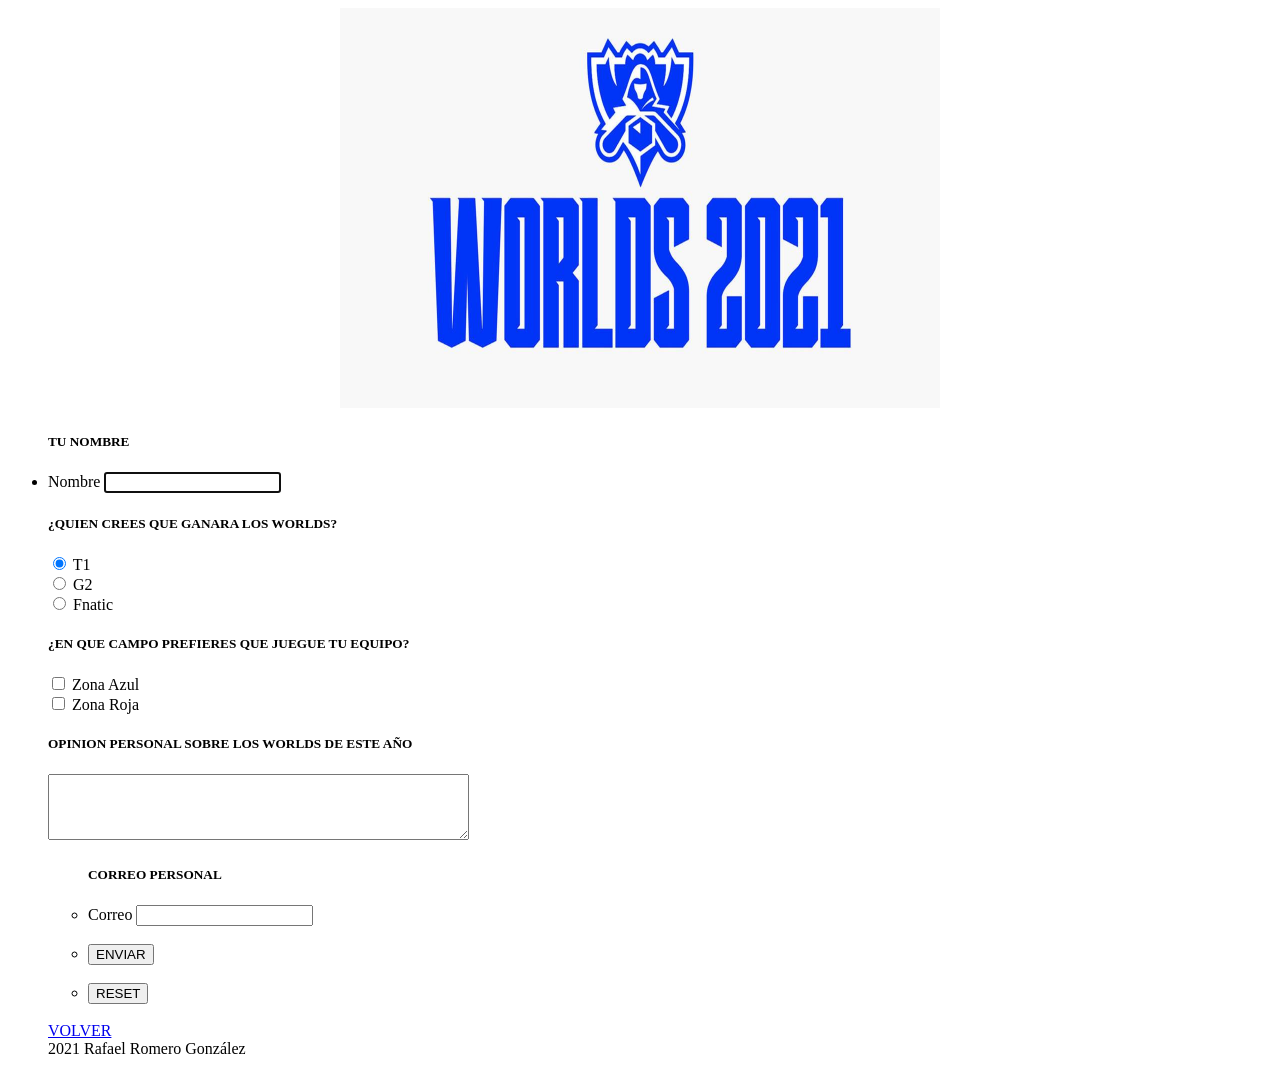
<file: Contacto.html>
<!DOCTYPE html>
<html lang="es">
	<head>
		<meta charset="utf-8"/> 
		<title> WORLDS Contacto </title>
	</head>
	<body>
		<center>
			<img src="worlds.png" width="600" height="400" >
		</center>
		<form action="Practicalibre.html" method="get">
			<ul>
				<h5> TU NOMBRE </h5>
				<li>
					<label for="x"> Nombre </label>
					<input type="text" id="x" name="Nombre_Usuario" autofocus required>
				</li>
			</ul>
			<ul>
				<h5> ¿QUIEN CREES QUE GANARA LOS WORLDS? </h5>
				<div>
					<input type="radio" id="T1" name="Equipo" value="T1" checked>
  						<label for="T1">T1</label>
				</div>
				<div>
 					 <input type="radio" id="G2" name="Equipo" value="G2">
  						<label for="G2">G2</label>
				</div>
				<div>
 					 <input type="radio" id="Fnatic" name="Equipo" value="Fnatic">
  						<label for="Fnatic">Fnatic</label>
				</div>
			</ul>
			<ul>
				<h5> ¿EN QUE CAMPO PREFIERES QUE JUEGUE TU EQUIPO? </h5>
				<label> 
					<input type="checkbox" id="Azul" value="Campo"> Zona Azul </label> <br>
					<input type="checkbox" id="Rojo" value="Campo">
					<label for="cbox2"> Zona Roja 
				</label>
			</ul>
			<ul>
			<h5> OPINION PERSONAL SOBRE LOS WORLDS DE ESTE AÑO </h5>
				<textarea id="area" name="area" rows="4" cols="50"></textarea>
			<ul>
				<h5> CORREO PERSONAL </h5>
				<li>
					<label for="c"> Correo </label>
					<input type="email" id="c" name="Correo" required>
				</li>
			</ul>
			<br>
			<ul>
				<li>
					<label for="r"></label>
					<input type="submit" id="r" name="Enviar" value="ENVIAR" >
				</li>
				<br>
				<li>
					<label for="t"></label>
					<input type="reset" id="t" name="Resetear" value="RESET" >
				</li>
			</ul>
			<br>
			<a href="index.html">VOLVER</a>
			<footer> 2021 Rafael Romero González </footer>
		</form>
	</body>
</html>
</file>
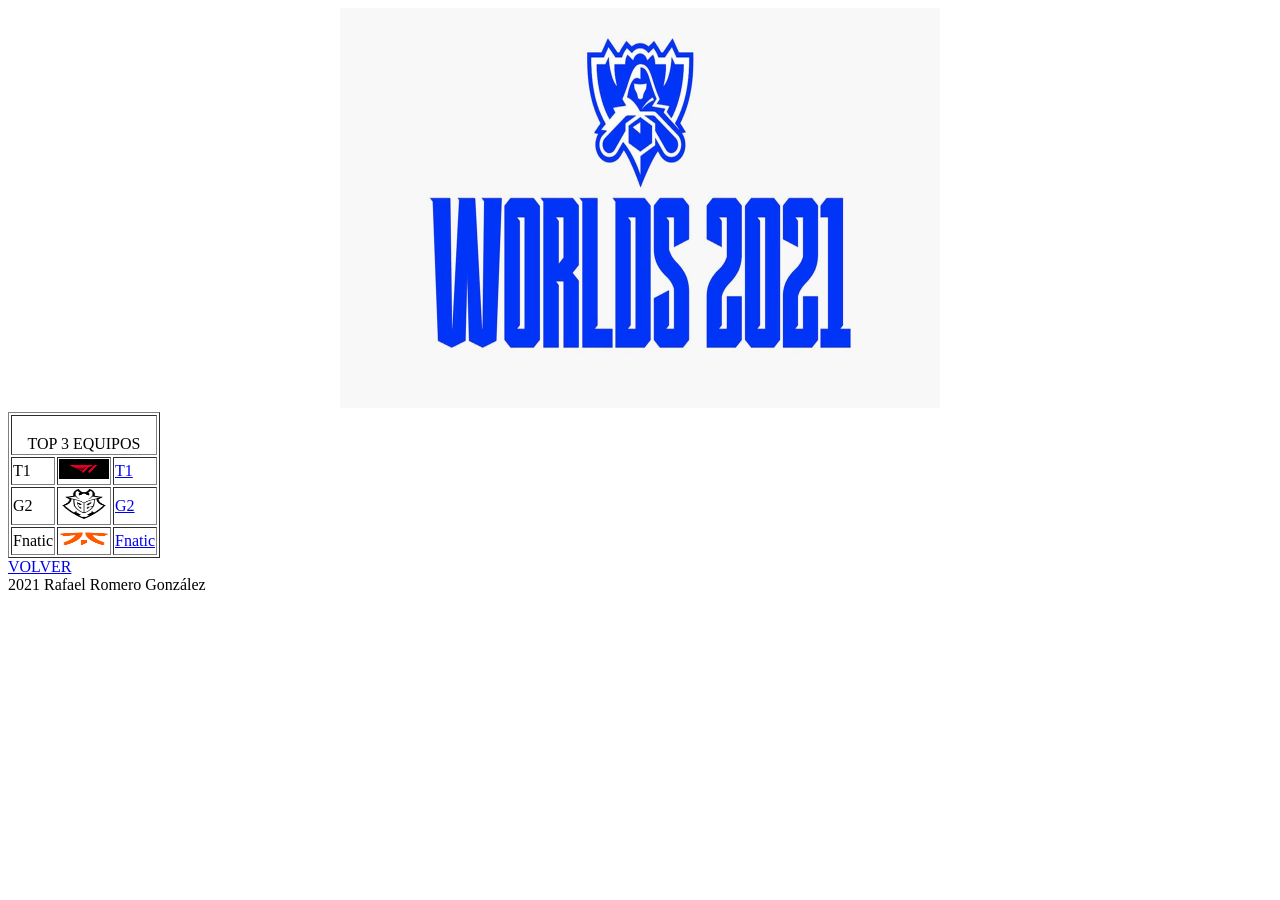
<file: detalles.html>
<!DOCTYPE html>
<html lang="es">
	<head>
		<meta charset="utf-8"/> 
		<title> WORLDS detalles </title>
	</head>
	<body>
		<center>
			<img src="worlds.png" width="600" height="400" >
		</center>
		<section>
			<table border="1">
				<tr>
					<td colspan="3" align="center"> <br> TOP 3 EQUIPOS </br>
					</td>
				</tr>
				<tr>
					<td> T1 </td>
					<td> <img src="T1.png" width="50" height="20" </td>
					<td> <a href="https://lol.fandom.com/wiki/T1">T1</a> </td>
				</tr>
				<tr>
					<td> G2 </td>
					<td> <img src="g2p.png" width="50" height="30" </td>
					<td> <a href="https://lol.fandom.com/wiki/G2">G2</a> </td>
				</tr>
				<tr>
					<td> Fnatic </td>
					<td> <img src="fnatic.png" width="50" height="20" </td>
					<td> <a href="https://lol.fandom.com/wiki/Fnatic">Fnatic</a> </td>
				</tr>
			</table>
		</section>
		<a href="index.html">VOLVER</a>
		<footer> 2021 Rafael Romero González </footer>
	</body>
</html>
</file>
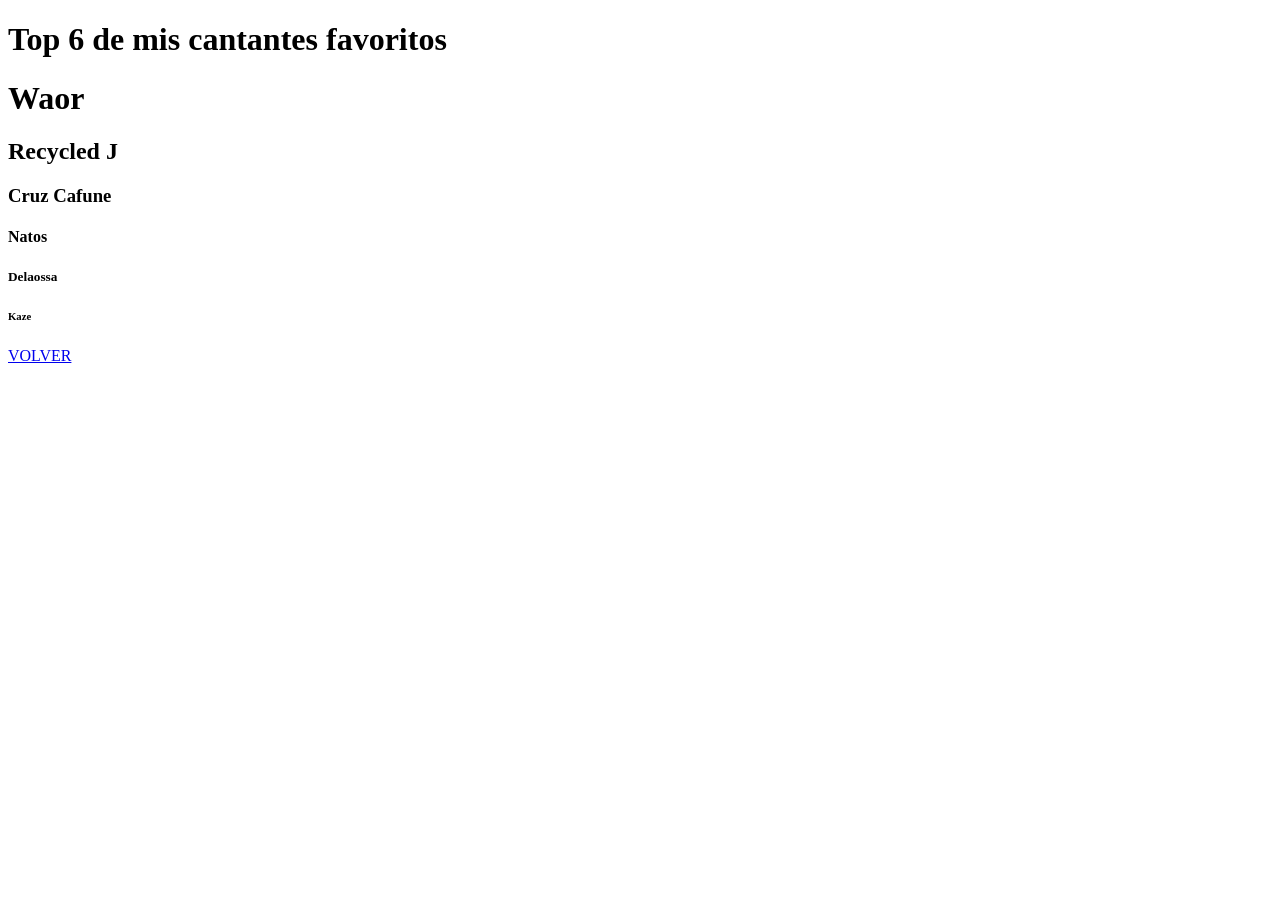
<file: Ej1.HTML>
<!DOCTYPE html>
<html lang="es">
<head>
	<meta charset="utf-8" >
	
		<title> Ejercicio 1 </title>
		
</head>
<body>

<h1> Top 6 de mis cantantes favoritos </h1>

	<header>
		<h1> Waor </h1>
		<h2> Recycled J </h2>
		<h3> Cruz Cafune </h3>
		<h4> Natos </h4>
		<h5> Delaossa </h5>
		<h6> Kaze </h6>
		<a href="index.html">VOLVER</a>
	</header>
</body>
</html>
</file>
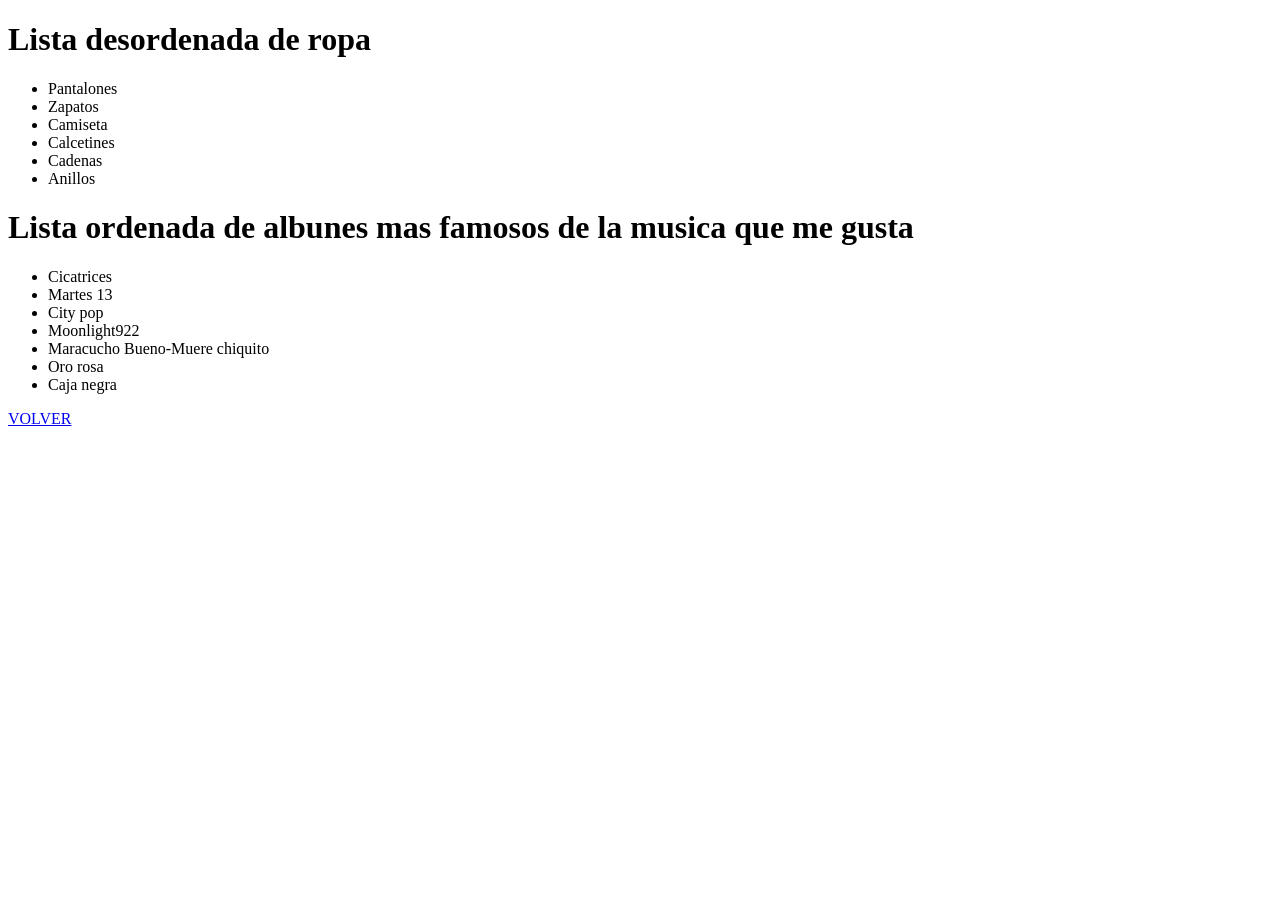
<file: Ej2.HTML>
<!DOCTYPE html>
<html lang="es">
<head>
	<meta charset="utf-8" >
	
		<title> Ejercicio 2 </title>
		
</head>
<body>
	<h1> Lista desordenada de ropa</h1>
	<ul>
		<li> Pantalones </li>
		<li> Zapatos </li>
		<li> Camiseta </li>
		<li> Calcetines </li>
		<li> Cadenas </li>
		<li> Anillos </li>
	</ul>
	
	<h1> Lista ordenada de albunes mas famosos de la musica que me gusta</h1>
	<ul>
		<li> Cicatrices </li>
		<li> Martes 13 </li>
		<li> City pop </li>
		<li> Moonlight922 </li>
		<li> Maracucho Bueno-Muere chiquito </li>
		<li> Oro rosa </li>
		<li> Caja negra </li>
	</ul>
	
	<a href="index.html">VOLVER</a>
</file>
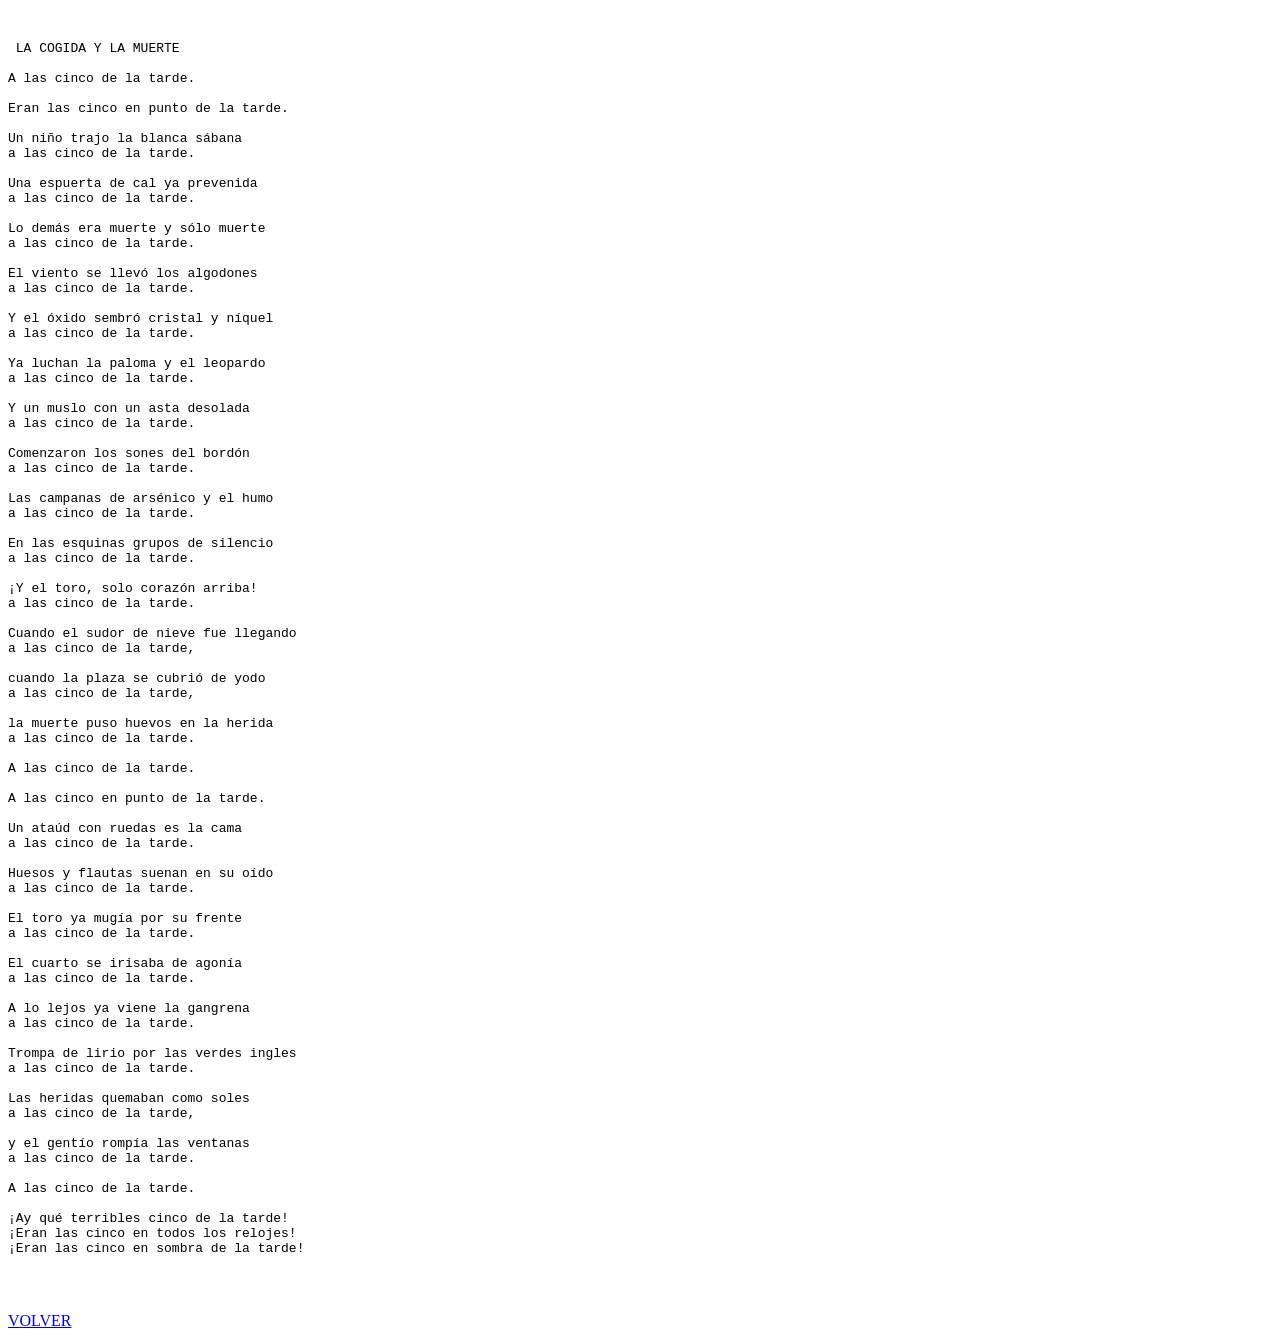
<file: Ej3.HTML>
<!DOCTYPE html>
<html lang="es">
<head>
	<meta charset="utf-8" >
	
		<title> Ejercicio 3 </title>
		
</head>
<body>
	<pre>
	<p> LA COGIDA Y LA MUERTE

A las cinco de la tarde.

Eran las cinco en punto de la tarde.

Un niño trajo la blanca sábana
a las cinco de la tarde.

Una espuerta de cal ya prevenida
a las cinco de la tarde.

Lo demás era muerte y sólo muerte
a las cinco de la tarde.

El viento se llevó los algodones
a las cinco de la tarde.

Y el óxido sembró cristal y níquel
a las cinco de la tarde.

Ya luchan la paloma y el leopardo
a las cinco de la tarde.

Y un muslo con un asta desolada
a las cinco de la tarde.

Comenzaron los sones del bordón
a las cinco de la tarde.

Las campanas de arsénico y el humo
a las cinco de la tarde.

En las esquinas grupos de silencio
a las cinco de la tarde.

¡Y el toro, solo corazón arriba!
a las cinco de la tarde.

Cuando el sudor de nieve fue llegando
a las cinco de la tarde,

cuando la plaza se cubrió de yodo
a las cinco de la tarde,

la muerte puso huevos en la herida
a las cinco de la tarde.

A las cinco de la tarde.

A las cinco en punto de la tarde.

Un ataúd con ruedas es la cama
a las cinco de la tarde.

Huesos y flautas suenan en su oído
a las cinco de la tarde.

El toro ya mugía por su frente
a las cinco de la tarde.

El cuarto se irisaba de agonía
a las cinco de la tarde.

A lo lejos ya viene la gangrena
a las cinco de la tarde.

Trompa de lirio por las verdes ingles
a las cinco de la tarde.

Las heridas quemaban como soles
a las cinco de la tarde,

y el gentío rompía las ventanas
a las cinco de la tarde.

A las cinco de la tarde.

¡Ay qué terribles cinco de la tarde!
¡Eran las cinco en todos los relojes!
¡Eran las cinco en sombra de la tarde! </p>
	</pre>
	
	<a href="index.html">VOLVER</a>
	
</body>
</html>
</file>
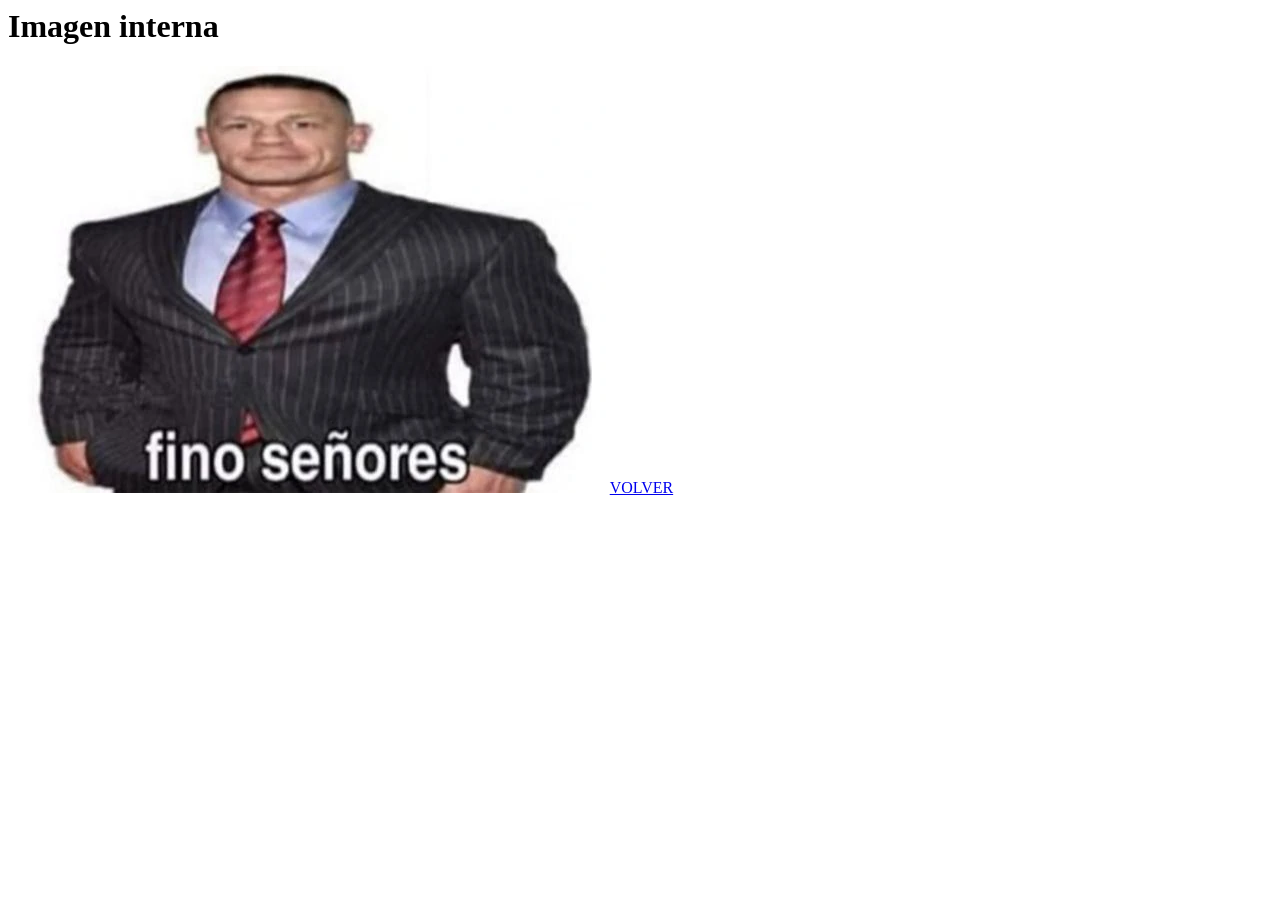
<file: Ej4.HTML>
<html lang="es">
<head>
	<meta charset="utf-8" >
	
		<title> Ejercicio 4 </title>
		
</head>
<body>
	<h1> Imagen interna </h1>
	<img src="fino.png" />
	
	<a href="index.html">VOLVER</a>

</body>
</html>
</file>
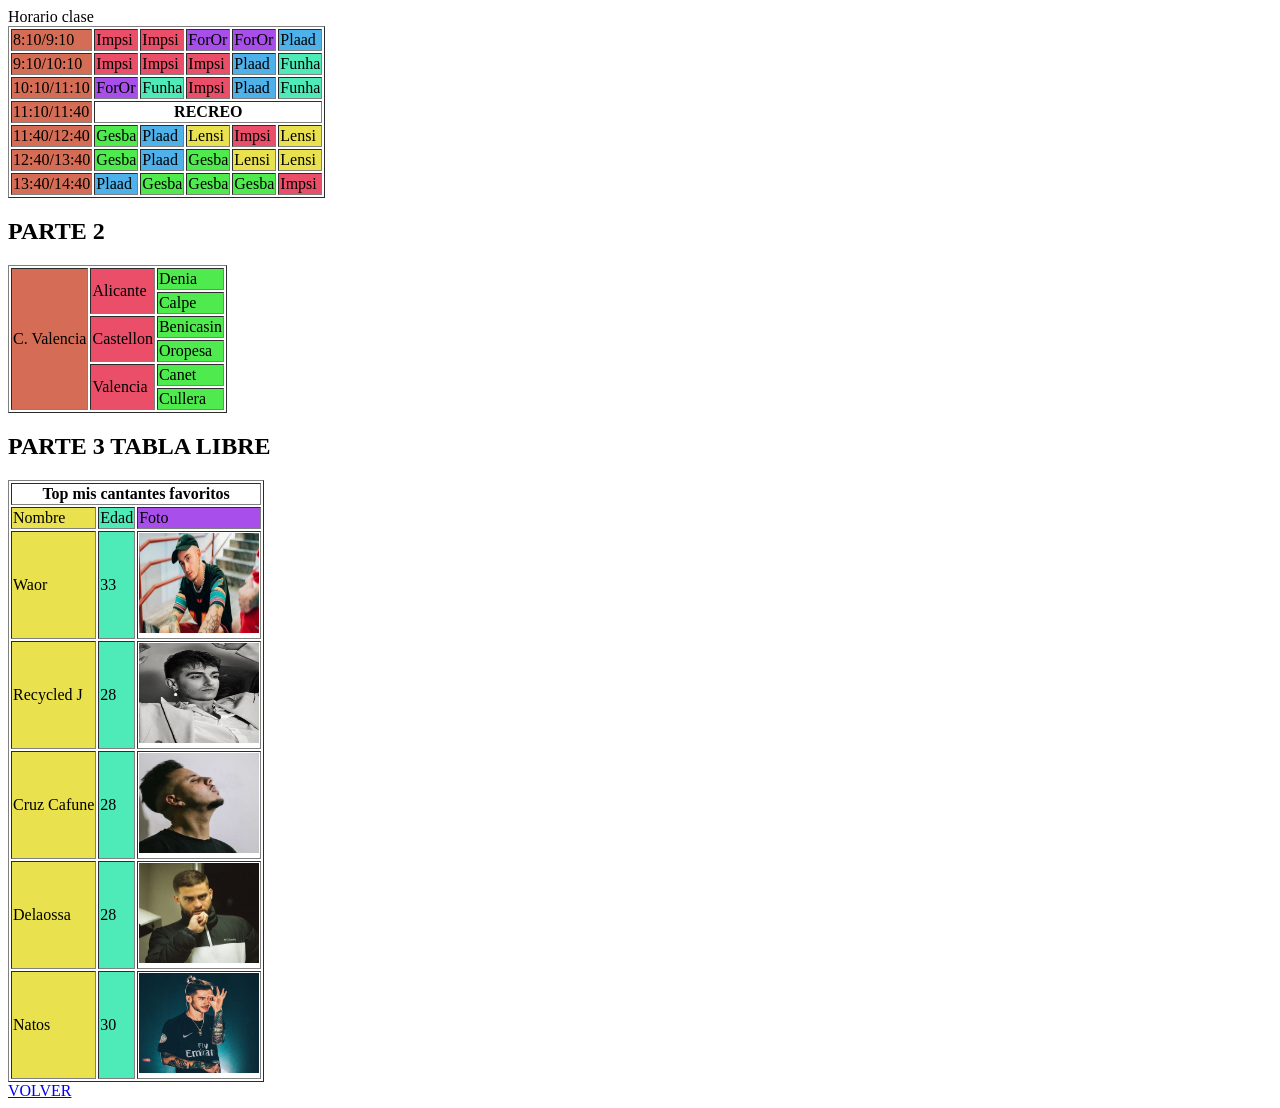
<file: EjerciciosTABLAS.html>
<!DOCTYPE html>
<html lang="es">
<head>
	<meta charset="utf-8" >
	
		<title> Ejercicio TABLAS </title>
		
</head>
<body> 
	<header>
	Horario clase
	</header>
	
	<section>
		<table border="1">
			<tr>
				<td bgcolor="#d56c55"> 8:10/9:10 </td>
				<td bgcolor="ea4e68"> Impsi </td>
				<td bgcolor="ea4e68"> Impsi </td>
				<td bgcolor="a84eea"> ForOr </td>
				<td bgcolor="a84eea"> ForOr </td>
				<td bgcolor="4eb1ea"> Plaad </td>
			</tr>
			<tr>
				<td bgcolor="#d56c55"> 9:10/10:10 </td>
				<td bgcolor="ea4e68"> Impsi </td>
				<td bgcolor="ea4e68"> Impsi </td>
				<td bgcolor="ea4e68"> Impsi </td>
				<td bgcolor="4eb1ea"> Plaad </td>
				<td bgcolor="4eeab8"> Funha </td>
			</tr>
			<tr>
				<td bgcolor="#d56c55"> 10:10/11:10 </td>
				<td bgcolor="a84eea"> ForOr </td>
				<td bgcolor="4eeab8"> Funha </td>
				<td bgcolor="ea4e68"> Impsi </td>
				<td bgcolor="4eb1ea"> Plaad </td>
				<td bgcolor="4eeab8"> Funha </td>
			</tr>
			<tr>
				<td bgcolor="#d56c55"> 11:10/11:40 </td>
				<td colspan="5"align="center"> <b> RECREO </b> 
				</td>
			</tr>
			<tr>
				<td bgcolor="#d56c55"> 11:40/12:40 </td>
				<td bgcolor="4eea4e"> Gesba </td>
				<td bgcolor="4eb1ea"> Plaad </td>
				<td bgcolor="eae14e"> Lensi </td>
				<td bgcolor="ea4e68"> Impsi </td>
				<td bgcolor="eae14e"> Lensi </td>
			</tr>
			<tr>
				<td bgcolor="#d56c55"> 12:40/13:40 </td>
				<td bgcolor="4eea4e"> Gesba </td>
				<td bgcolor="4eb1ea"> Plaad </td>
				<td bgcolor="4eea4e"> Gesba </td>
				<td bgcolor="eae14e"> Lensi </td>
				<td bgcolor="eae14e"> Lensi </td>
			</tr>
			<tr>
				<td bgcolor="#d56c55"> 13:40/14:40 </td>
				<td bgcolor="4eb1ea"> Plaad </td>
				<td bgcolor="4eea4e"> Gesba </td>
				<td bgcolor="4eea4e"> Gesba </td>
				<td bgcolor="4eea4e"> Gesba </td>
				<td bgcolor="ea4e68"> Impsi </td>
			</tr>
		</table>
	</section>
	
	<section>
		<h1> PARTE 2 </h1>
		<table border="1">
			<tr>
				<td  bgcolor="#d56c55" align="center" rowspan="6"> C. Valencia </td>
				<td bgcolor="ea4e68" rowspan="2"> Alicante </td>
				<td bgcolor="4eea4e"> Denia </td>
			</tr>
			<tr>
				<td bgcolor="4eea4e"> Calpe </td>
			</tr>
			<tr>
				<td bgcolor="ea4e68" rowspan="2"> Castellon </td>
				<td bgcolor="4eea4e"> Benicasin </td>
			</tr>
			<tr>
				<td bgcolor="4eea4e"> Oropesa </td>
			</tr>
			<tr>
				<td bgcolor="ea4e68" rowspan="2"> Valencia </td>
				<td bgcolor="4eea4e"> Canet </td>
			</tr>
			<tr>
				<td bgcolor="4eea4e"> Cullera </td>
			</tr> 
		</table>
	</section>	
	<section>
		<h1> PARTE 3 TABLA LIBRE </h1>
		<table border="1">
			<tr>
				<td colspan="3" align="center"> <b> Top mis cantantes favoritos </b>
				 </td>
			</tr>
			<tr>
				<td bgcolor="eae14e"> Nombre </td>
				<td bgcolor="4eeab8"> Edad </td>
				<td bgcolor="a84eea"> Foto </td>
			</tr>
			<tr>
				<td bgcolor="eae14e"> Waor </td>
				<td bgcolor="4eeab8"> 33 </td>
				<td>
					<img src="Waor.png" width="120" height="100">
				</td>
			</tr>
			<tr>
				<td bgcolor="eae14e"> Recycled J </td>
				<td bgcolor="4eeab8"> 28 </td>
				<td>
					<img src="Recy.png" width="120" height="100">
				</td>
			</tr>
			<tr>
				<td bgcolor="eae14e"> Cruz Cafune </td>
				<td bgcolor="4eeab8"> 28 </td>
				<td>
					<img src="Cruzzi.png" width="120" height="100">
				</td>
			</tr>
			<tr>
				<td bgcolor="eae14e"> Delaossa </td>
				<td bgcolor="4eeab8"> 28 </td>
				<td>
					<img src="Delaossa.png" width="120" height="100">
				</td>
			</tr>
			<tr>
				<td bgcolor="eae14e"> Natos </td>
				<td bgcolor="4eeab8"> 30 </td>
				<td>
					<img src="Natos.png" width="120" height="100">
				</td>
			</tr>
		</table>
	</section>		
	<a href="index.html">VOLVER</a>
</body>
</file>
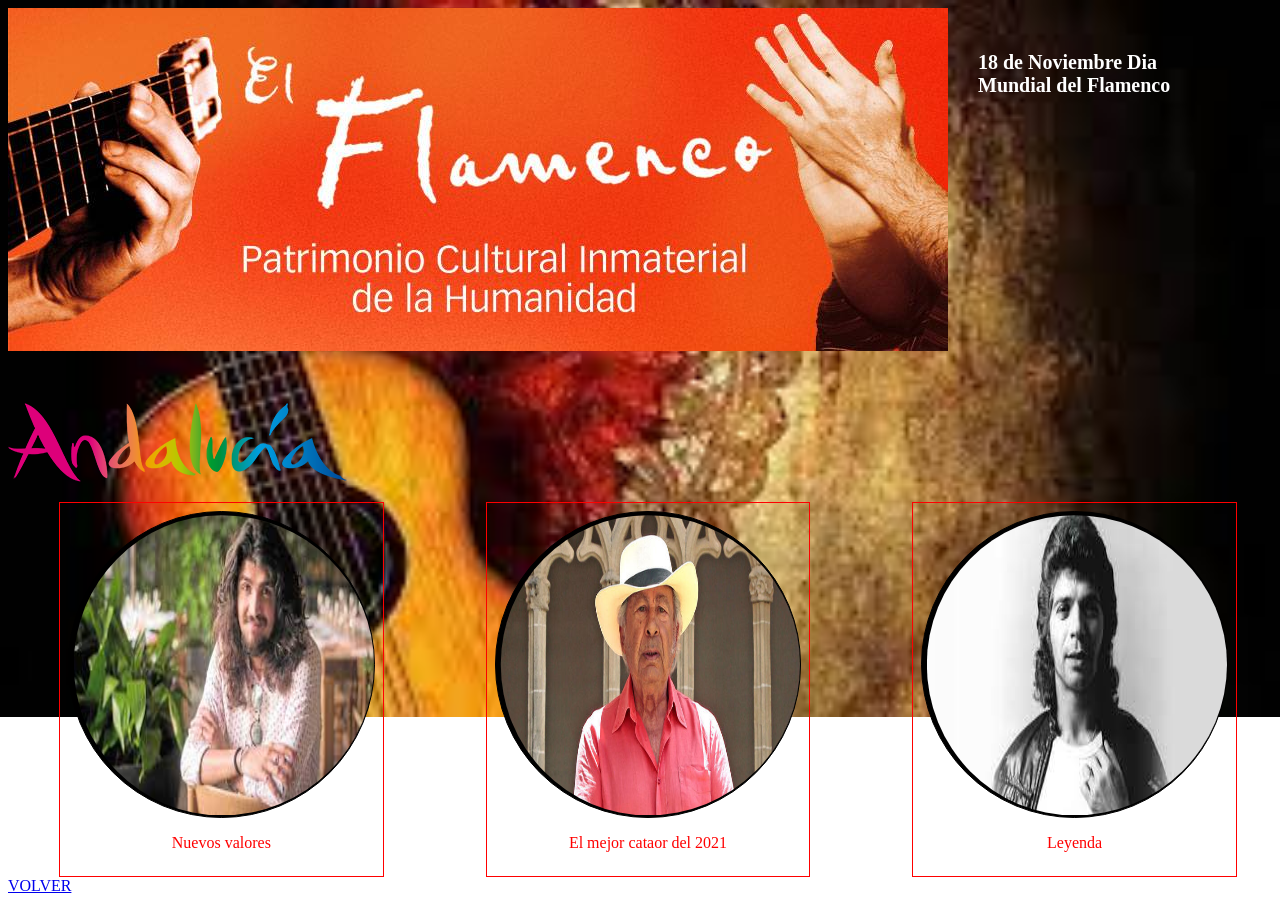
<file: flamenco.html>
<!DOCTYPE html>
<html lang="en">
<head>
    <meta charset="UTF-8">
    <meta name="viewport" content="width=device-width, initial-scale=1.0">
    <title>Flamenco</title>
    <link rel="stylesheet" href="estilos/estiloFlamenco.css" >
</head>
<body>
   <div class="paginaCompleta">
       <header>
           <div class="imagenHeader">
                <img src="imagenes/Flamenco-header.jpg">
           </div>
           <div class="textoHeader">
                <h1> 18 de Noviembre Dia Mundial del Flamenco</h1>
           </div>
           <div class="publicidadHeader">
                <img src="imagenes/andaluciaLogo.png">
            </div>
       </header>
        <section class="Cuadro_anuncios" >

            <article class="Anuncio">
                <div class="cabezaAnuncio">
                    <img src="imagenes/israelFernandez.jpeg" alt="israelFernandez" >
                </div>
                <div class="textoAnuncio">
                    <p> Nuevos valores </p>
                </div>
            </article>

            <article class="Anuncio">
                <div class="cabezaAnuncio">
                    <img src="imagenes/Manuel-Morao.jpg" alt="Manuel-Morao" >
                </div>
                <div class="textoAnuncio">
                    <p> El mejor cataor del 2021 </p>
                </div>
            </article>

            <article class="Anuncio">
                <div class="cabezaAnuncio">
                    <img src="imagenes/camaron.jpeg" alt="camaron" >
                </div>
                <div class="textoAnuncio">
                    <p> Leyenda </p>
                </div>
            </article>

        </section>
    

   </div>
   <a href="index.html">VOLVER</a>
</body>
</html>
</file>
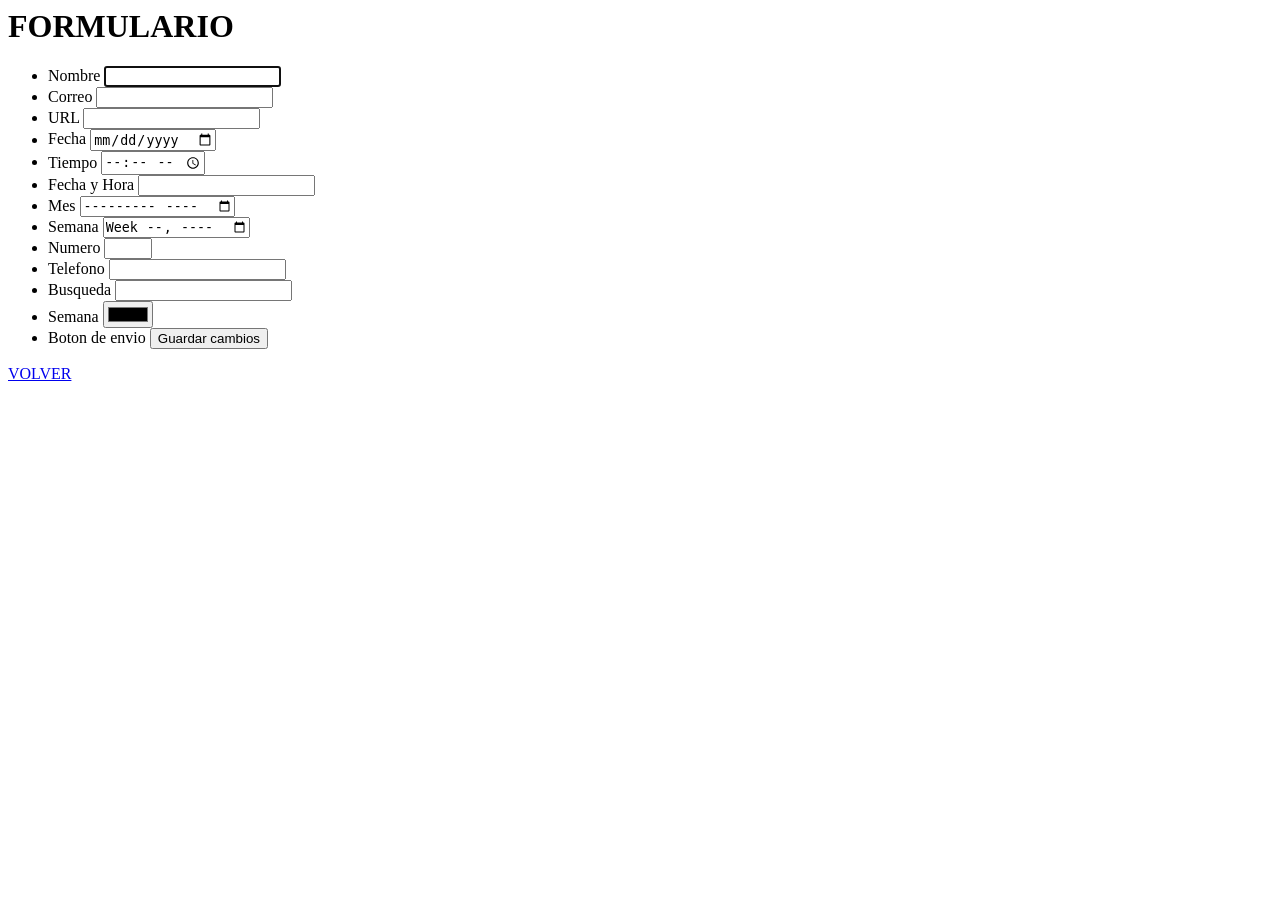
<file: Formulario.html>
<html>
	<head>
		<title> Practica Formulario </title>
	</head>
	<body>
		<h1> FORMULARIO </h1>
		<form action="" method="get">
			<ul>
				<li>
					<label for="x"> Nombre </label>
					<input type="text" id="x" name="Nombre_Usuario" autofocus required>
				</li>
				<li>
					<label for="y"> Correo </label>
					<input type="email" id="y" name="Correo_Usuario" required>
				</li>
				<li>
					<label for="q"> URL </label>
					<input type="url" id="q" name="URL_Usuario" placerholder="Escribe la URL de tu página web personal">
				</li>
				<li>
					<label for="l"> Fecha </label>
					<input type="date" id="l" name="Fecha_Usuario">
				</li>
				<li>
					<label for="p"> Tiempo </label>
					<input type="time" id="p" name="Tiempo_Usuario">
				</li>
				<li>
					<label for="o"> Fecha y Hora </label>
					<input type="datetime" id="o" name="FechayHora_Usuario">
				</li>
				<li>
					<label for="z"> Mes </label>
					<input type="month" id="z" name="Mes_Usuario">
				</li>
				<li>
					<label for="m"> Semana </label>
					<input type="week" id="m" name="Semana_Usuario">
				</li>
				<li>
					<label for="h"> Numero </label>
					<input type="number" id="h" name="Numero_Usuario" min="10" max="10">
				</li>
				<li>
					<label for="a"> Telefono </label>
					<input type="tel" id="a" name="Telefono_Usuario">
				</li>
				<li>
					<label for="e"> Busqueda </label>
					<input type="search" id="e" name="Busqueda_Usuario">
				</li>
				<li>
					 <label for="b"> Semana </label>
					<input type="color" id="b" name="Color_Usuario">
				</li>
				<li>
					<label for="r"> Boton de envio </label>
					<input type="submit" id="r" name="Enviar" value="Guardar cambios" >
				</li>
			</ul>		
		</form>
		<a href="index.html">VOLVER</a>
	</body>
</html>
</file>
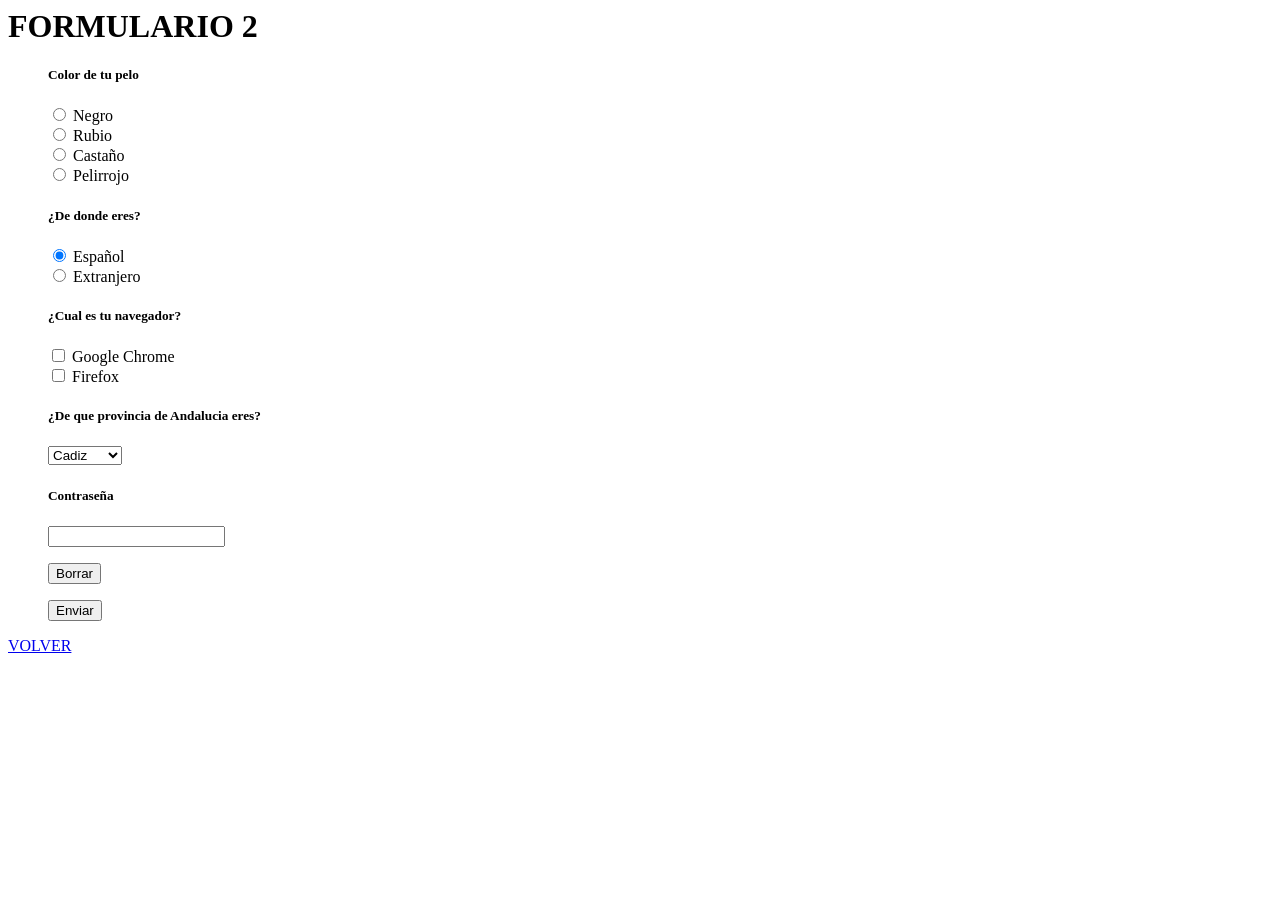
<file: formulario2.html>
<html>
	<head>
		<title> Practica Formulario 2 </title>
	</head>
	<body>
		<h1> FORMULARIO 2</h1>
		<form action="gracias.html" method="get">
			<ul>
			<h5> Color de tu pelo </h5>
				<div>
 					 <input type="radio" id="Negro" name="pelo" value="Negro" >
  						<label for="huey">Negro</label>
				</div>
				<div>
 					 <input type="radio" id="Rubio" name="pelo" value="Rubio">
  						<label for="dewey">Rubio</label>
				</div>
				<div>
  					<input type="radio" id="Castaño" name="pelo" value="Castaño">
  						<label for="louie">Castaño</label>
				</div>
				<div>
  					<input type="radio" id="Pelirrojo" name="pelo" value="Pelirrojo">
  						<label for="louie">Pelirrojo</label>
				</div>
			</ul>
			<ul>
			<h5> ¿De donde eres? </h5>
				<div>
 					 <input type="radio" id="Español" name="Procedencia" value="Español" checked>
  						<label for="huey">Español</label>
				</div>
				<div>
 					 <input type="radio" id="Extranjero" name="Procedencia" value="Extranjero">
  						<label for="dewey">Extranjero</label>
				</div>
			</ul>
			<ul>
			<h5> ¿Cual es tu navegador? </h5>
				<label> 
					<input type="checkbox" id="Chrome" value="Navegador"> Google Chrome </label> <br>
					<input type="checkbox" id="Firefox" value="Navegador">
					<label for="cbox2"> Firefox 
				</label>
			</ul>
			<ul>
			<h5> ¿De que provincia de Andalucia eres? </h5>
				<select name="Provincia">
					<option>Cadiz</option>
					<option>Sevilla</option>
					<option>Huelva</option>
					<option>Granada</option>
					<option>Jaen</option>
					<option>Malaga</option>
					<option>Cordoba</option>
					<option>Almeria</option>
				</select>
			</ul>
			<ul>
			<h5> Contraseña </h5>
				<label> 
					<input type="password" name="contraseña" pattern="^(?=\w*\d)(?=\w*[A-Z])(?=\w*[a-z])\S{8,16}$" required>
				</label>
			</ul>
			<ul>
				<label> 
				<input type="reset" value="Borrar">
				</label>
			</ul>
			<ul>
				<input type="submit" value="Enviar">
			</ul>
		</form>
		<a href="index.html">VOLVER</a>
	</body>
</html>
</file>
<file: estilos/estiloFlamenco.css>
body {
	background-image: url("../imagenes/fondoFlamenco.jpeg");
	background-repeat: no-repeat;
	background-size: 100%;
	width: 100%;
	background-attachment: fixed;
}

.Cuadro_anuncios img {
	padding: .2em 0 .1em .3em;
	display: block;
	text-decoration: none;
	color: #333;
	background: black;
	border: 1px solid black;
	border-radius:400px;
}

.textoHeader {
	font-size: 10px;
	color: white;
	margin: 3em;
	top: 3em;
	left: 0;
	width: 20em;
	/*height: 15em;*/
}

.publicidadHeader{
	padding-top: 3em;
}

header{
	display:flex;
	flex-direction: row;
	flex-wrap: wrap;
}

.cabezaAnuncio{
	display:flex;
	flex-direction: row;
}

.cabezaAnuncio img {
	height: 300px;
	width: 300px;
}

.textoAnuncio{
	color:red;
	text-align:center;
}

.Cuadro_anuncios{
	display:flex;
	flex-direction: row;
	flex-wrap: wrap;
	justify-content: space-around;
}	

.Anuncio{
	
	border:red;
	padding: .5em .5em .5em;
	
	/*text-decoration: none;*/
	border: 1px solid red;
}

.Anuncio:hover {
		background-color: black;
		
		color: white;
}

.Anuncio:hover .textoAnuncio {
	color: white;
}
</file>
